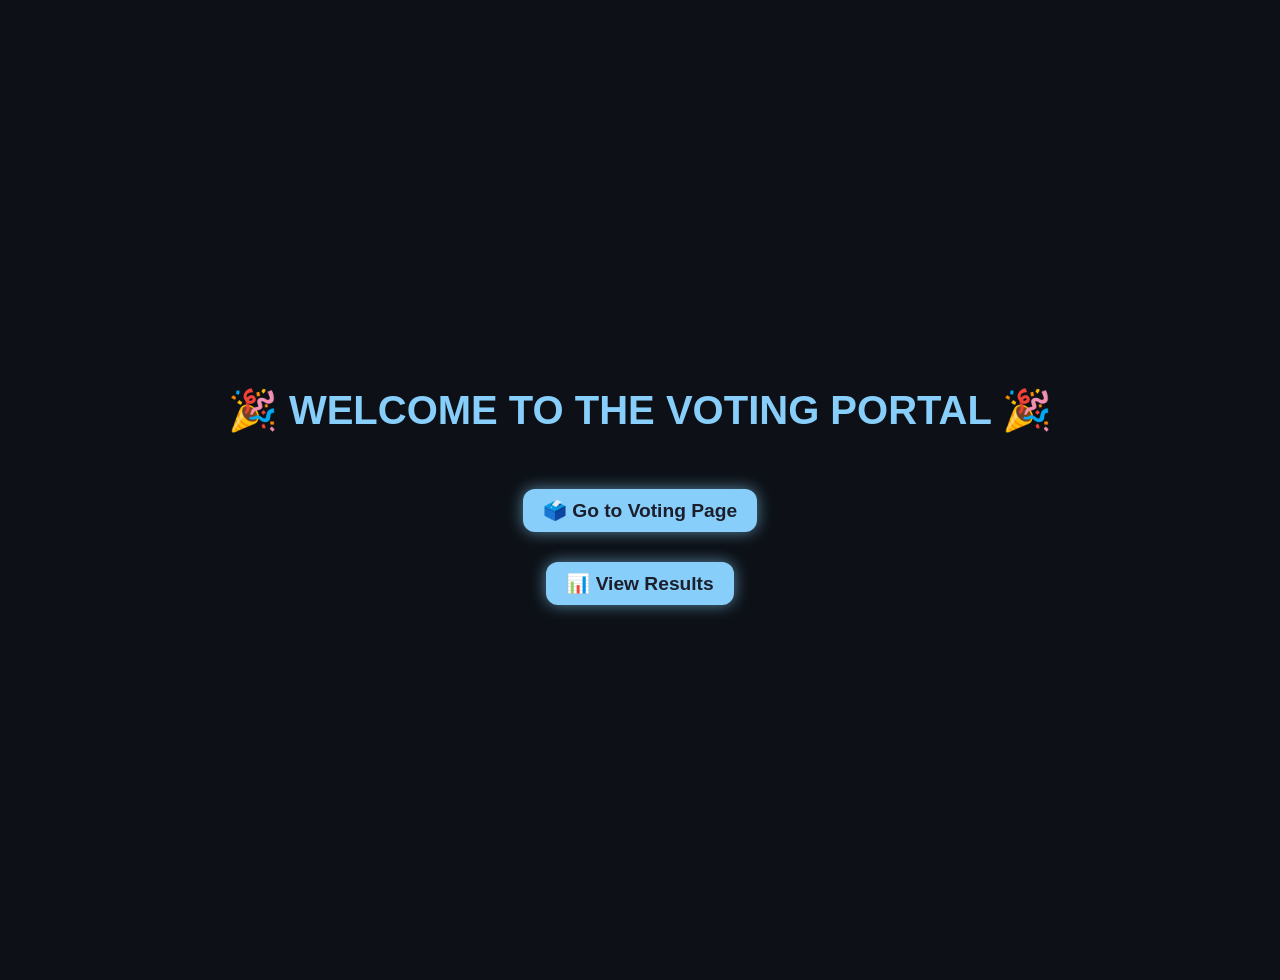
<file: index.html>
<!DOCTYPE html>
<html lang="en">
<head>
  <meta charset="UTF-8">
  <title>College Voting Portal</title>
  <meta name="viewport" content="width=device-width, initial-scale=1">
  <style>
    body {
      margin: 0;
      padding: 0;
      background: #0d1117;
      font-family: 'Segoe UI', sans-serif;
      color: #f0f0f0;
      overflow-x: hidden;
      display: flex;
      flex-direction: column;
      align-items: center;
      justify-content: center;
      min-height: 100vh;
      padding: 40px 20px;
    }

    h1 {
      color: #87cefa;
      font-size: 2.5rem;
      margin-bottom: 40px;
      text-transform: uppercase;
      text-align: center;
    }

    .button {
      padding: 10px 20px;
      background: #87cefa;
      border: none;
      border-radius: 12px;
      color: #1c1f2b;
      font-weight: 700;
      cursor: pointer;
      margin: 15px;
      font-size: 1.2rem;
      box-shadow: 0 0 15px rgba(135, 206, 250, 0.6);
      transition: background 0.3s ease, transform 0.3s ease;
    }

    .button:hover:not(:disabled) {
      background: #00bfff;
      box-shadow: 0 0 20px rgba(0, 191, 255, 0.8);
      transform: scale(1.05);
    }

    .button:disabled {
      background: #444;
      color: #888;
      cursor: not-allowed;
      box-shadow: none;
    }
  </style>
</head>
<body>
  <h1>🎉 Welcome to the Voting Portal 🎉</h1>

  <button class="button" onclick="location.href='vote.html'">🗳️ Go to Voting Page</button>
  <button class="button" onclick="location.href='result.html'">📊 View Results</button>
  <script> src = "snowfall.js"</script>
</body>
</html>
</file>
